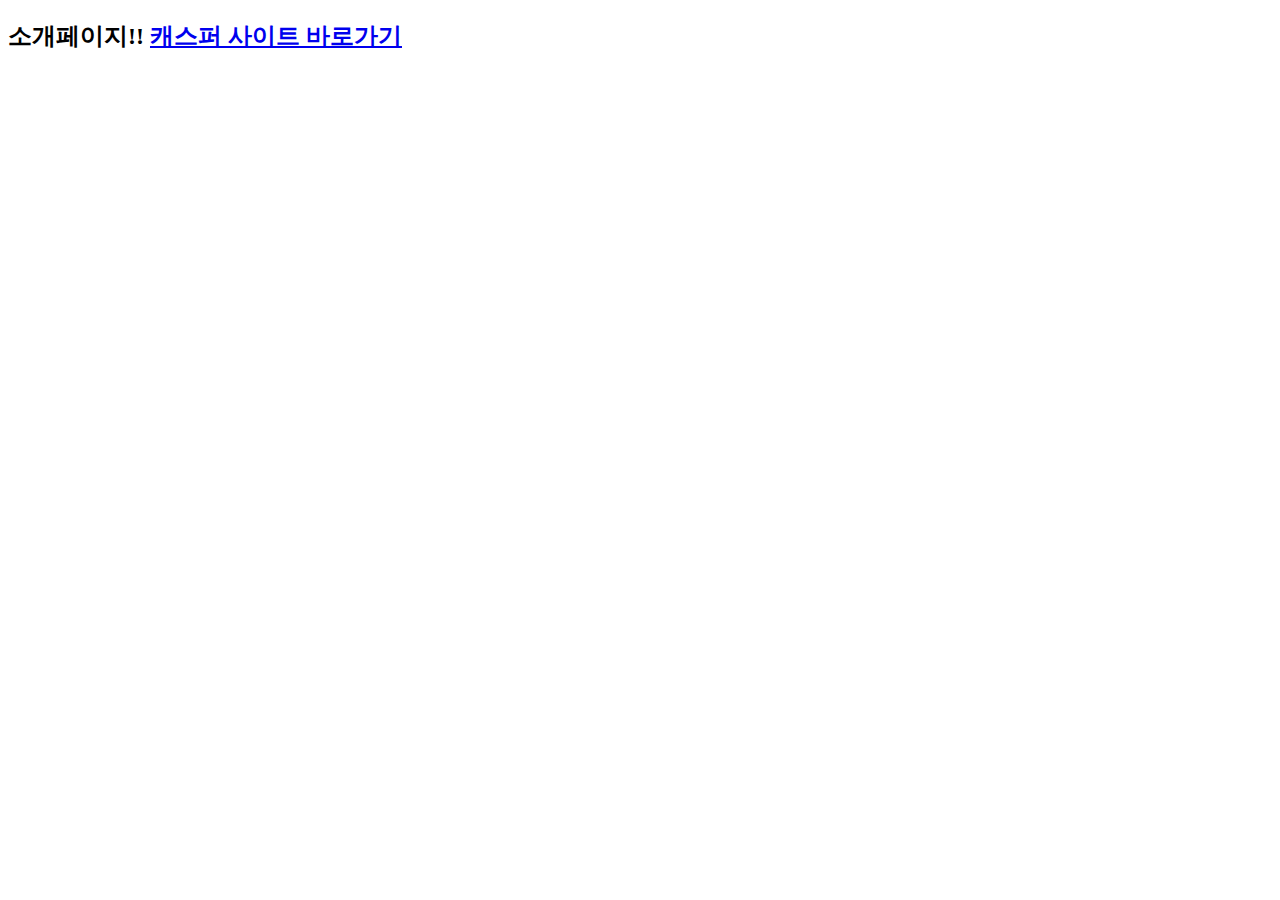
<file: index.html>
<!DOCTYPE html>
<html lang="en">
<head>
    <meta charset="UTF-8">
    <meta name="viewport" content="width=device-width, initial-scale=1.0">
    <title>Document</title>
</head>
<body>
<h2>소개페이지!! <a href="CASPER/index.html">캐스퍼 사이트 바로가기</a></h2>

</body>
</html>
</file>
